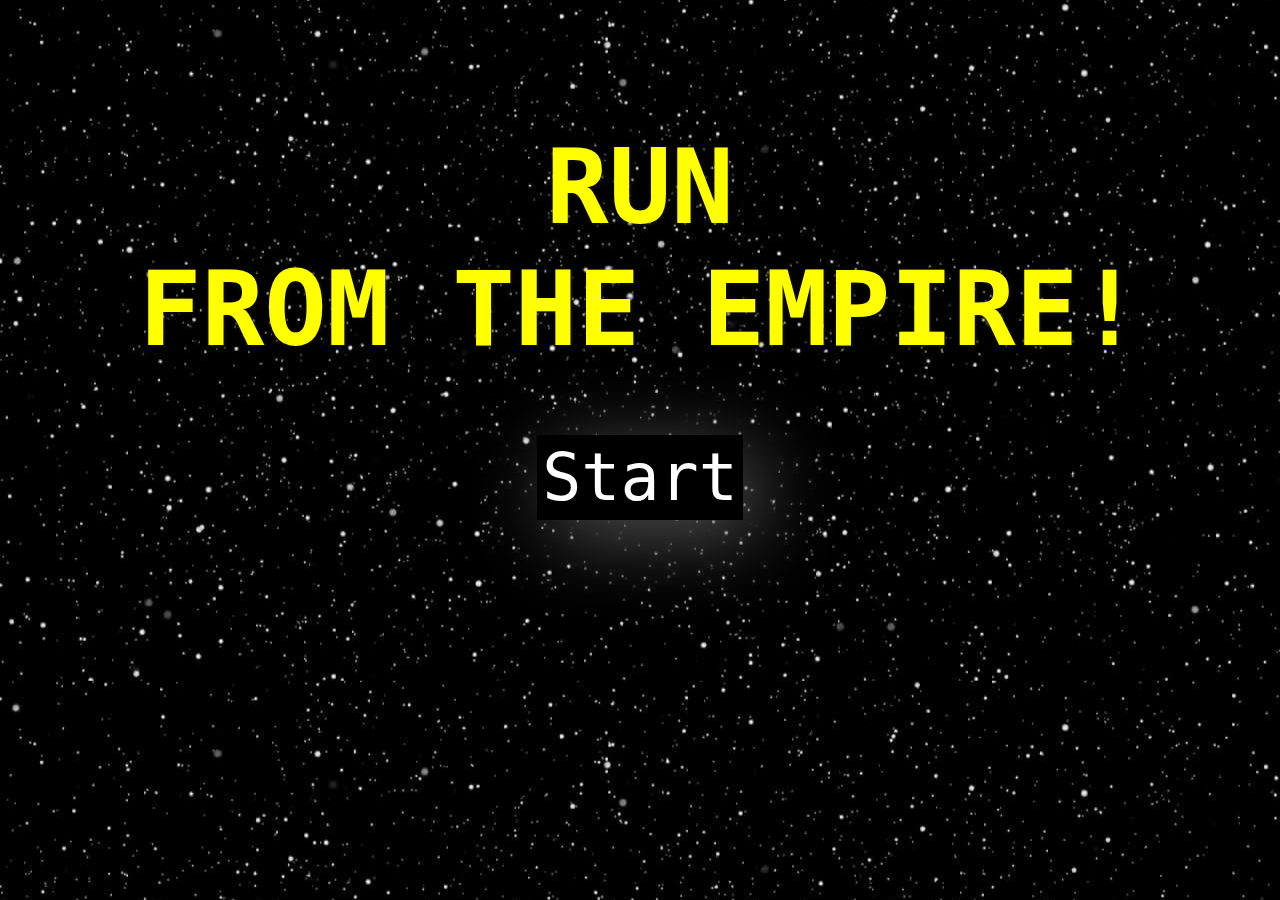
<file: index.html>
<!DOCTYPE html>
<html>
<head>
<title>The Star wars game</title>

<link rel="stylesheet" type="text/css" href="style.css">
<script src="jquery-1.11.3.js"></script>
<script src="BB-8.js"></script>
<script type="R2-D2.js"></script>
</head>

<body>

<div class="titleContent">

<h1 class="splashTitle">Run<br>From the Empire!</h1>

<a id="start" class="button" href="Character choice.html">Start</a>

</div>

</body>
</file>
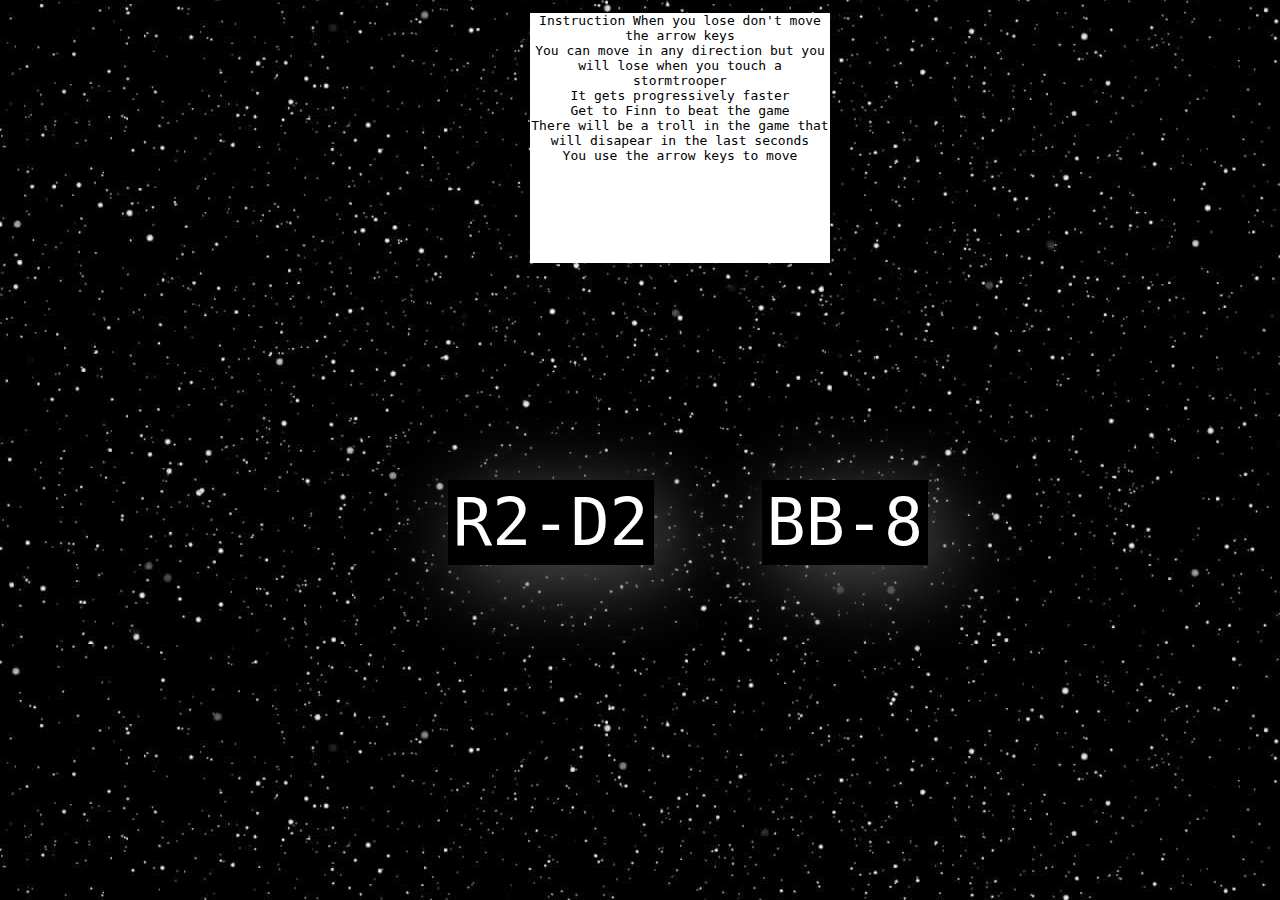
<file: Character choice.html>
<!DOCTYPE html>
<html>
<head>
<title>Character choice</title>

<link rel="stylesheet" type="text/css" href="style.css">
<script src="jquery-1.11.3.js"></script>
<script type="BB-8.js"></script>
<script type="R2-D2.js"></script>
<!--link jQuery UI here if you need it !-->
</head>

<body id="exploreBody">



<!--Your code goes here !-->
<div id="instructions">
<p>Instruction
When you lose don't move the arrow keys<br>You can move in any direction but you will lose when you touch a stormtrooper<br>It gets progressively faster<br>Get to Finn to beat the game<br>There will be a troll in the game that will disapear in the last seconds<br>You use the arrow keys to move</p>
</div>

<div id="characterone"></div>
<div id="charactertwo"></div>

<a id="start" class="buttonone" href="R2-D2.html">R2-D2</a>

<a id="start" class="buttontwo" href="BB-8.html">BB-8</a>


</body>
</html>
</file>
<file: style.css>
body {

	background-image: url("img/Coverimage.jpg");
    background-size: cover;
    background-position: center center;
	font-family: monospace;

}

/*Stuff below governs the start screen*/

.titleContent {
	margin: 10% auto;
    text-align: center;
}

.splashTitle {
	color:#FFFF00;
    font-size: 8em;
    text-transform: uppercase;
    text-shadow: 1px 1px 5px rgba(27, 25, 25, 0.74);
}

.button {
	border: 5px solid #000000;
    color: #ffffff;
    height:500px;
    width:500px; 
    font-size: 5em;
    text-decoration: none;
    background-color: #000000;
    box-shadow: 15px 15px 80px #555;
}
  a.button:hover {
    background-color: #FFFF00;
    color:#000000;
  }
/*Stuff below governs the Explore screen*/
#characterone{
 background-image: url("img/R2D2.jpg");
 height:161px; 
 width:240px;
 margin-top: -100px;
 margin-left:500px;
}
#charactertwo{
    background-image: url("img/BB8.jpg");
    height:161px;
    width:240px;
}
#instructions{
    background-color: white;
    text-align: center;
    height:250px; 
    width:300px;
    margin-left:522px;
}

.buttonone {
    border: 5px solid #000000;
    color: #ffffff;
    height:500px;
    width:500px; 
    font-size: 5em;
    text-decoration: none;
    background-color: #000000;
    box-shadow: 15px 15px 80px #555;
    margin-left: 440px;

}
  a.buttonone:hover {
    background-color: #FFFF00;
    color:#000000;
  }

  .buttontwo {
    border: 5px solid #000000;
    color: #ffffff;
    height:500px;
    width:500px; 
    font-size: 5em;
    text-decoration: none;
    background-color: #000000;
    box-shadow: 15px 15px 80px #555;
    margin-left: 100px;

}
  a.buttontwo:hover {
    background-color: #FFFF00;
    color:#000000;
  }
  /*bottom governs R2 D2*/
  #coverone{
    background-image: url("img/Gamebackground.jpg");
    background-size:1440px 806px;
    background-position: center center;
  font-family: monospace;
  }
  #charcterforgame{
    background-image: url("img/R2D2.jpg");
    height: 161px;
    width: 240px;
  }
  #howtowin{
    background-image: url("img/Youwinone.jpg");
    height: 161px;
    width: 240px:;
    margin-top: 806px;
    margin-left: 720px;
  }
  #gameover{
    background-image: url("img/GameOver.jpg");
     background-size: cover;
    background-position: center center;
}
#youwin{
    background-image: url("img/YouWin.jpg");
     background-size: cover;
    background-position: center center;
}

      #stormtrooperthirtyone{
    background-image: url("img/stormtrooper.jpg");
    height: 161px;
    width: 240px;
    margin-top:806px;
   }
      #stormtrooperthirtytwo{
    background-image: url("img/stormtrooper.jpg");
    height: 161px;
    width: 240px;
     margin-top:806px;
     margin-left: 240px;
   }
      #stormtrooperthirtythree{
    background-image: url("img/stormtrooper.jpg");
    height: 161px;
    width: 240px;
    margin-top:806px;
    margin-left: 480px;
   }
      #stormtrooperthirtyfour{
    background-image: url("img/stormtrooper.jpg");
    height: 161px; 
    width: 240px;
     margin-top:806px;
     margin-left: 720px;
   }
      #stormtrooperthirtyfive{
    background-image: url("img/stormtroopers.jpg");
    height: 161px;
    width: 240px;
     margin-top:806px;
     margin-left: 960px;
   }
      #stormtrooperthirtysix{
    background-image: url("img/stormtrooper.jpg");
    height: 161px;
    width: 240px;
     margin-top:806px;
     margin-left: 1200px;
   }
      #stormtrooperthirtyseven{
    background-image: url("img/stormtrooper.jpg");
    height: 161px;
    width: 240px;
    margin-top: 645px;
   }
      #stormtrooperthirtyeight{
    background-image: url("img/stormtrooper.jpg");
    height: 161px;
    width: 240px;
    margin-top: 645px;
     margin-left: 240px;
   }
      #stormtrooperthirtynine{
    background-image: url("img/stormtrooper.jpg");
    height: 161px;
    width: 240px;
     margin-top: 645px;
     margin-left: 480px;
   }
      #stormtrooperfourty{
    background-image: url("img/stormtrooper.jpg");
    height: 161px;
    width: 240px;
     margin-top: 645px;
     margin-left: 720px;
   }
      #stormtrooperfourtyone{
    background-image: url("img/stormtrooper.jpg");
    height: 161px;
    width: 240px;
     margin-top: 645px;
     margin-left: 960px;
   }
      #stormtrooperfourtytwp{
    background-image: url("img/stormtrooper.jpg");
    height: 161px;
    width: 240px;
     margin-top: 645px;
     margin-left: 1200px;
   }
      #stormtrooperfourtythree{
    background-image: url("img/stormtrooper.jpg");
    height: 161px;
    width: 240px;
    margin-top: 484px;
   }       
      #stormtrooperfourtyfour{
    background-image: url("img/stormtrooper.jpg");
    height: 161px;
    width: 240px;
    margin-top: 484px;
    margin-left:240px;
   }    
      #stormtrooperfourtyfive{
    background-image: url("img/stormtrooper.jpg");
    height: 161px;
    width: 240px;
    margin-top: 484px;
    margin-left: 480px;
   }
      #stormtrooperfourtysix{
    background-image: url("img/stormtrooper.jpg");
    height: 161px;
    width: 240px;
    margin-top: 484px;
    margin-left: 720px;
   }
      #stormtrooperfourtyseven{
    background-image: url("img/stormtrooper.jpg");
    height: 161px;
    width: 240px;
    margin-top: 484px;
    margin-left: 960px;
   }
      #stormtrooperfourtyeight{
    background-image: url("img/stormtrooper.jpg");
    height: 161px;
    width: 240px;
    margin-top: 484px;
    margin-left: 1200;
   }
      #stormtrooperfourtynine{
    background-image: url("img/stormtrooper.jpg");
    height: 161px;
    width: 240px;
    margin-top: 323px;
   }
      #stormtrooperfifty{
    background-image: url("img/stormtrooper.jpg");
    height: 161px;
    width: 240px;
    margin-top: 323px;
    margin-left: 240px;
   }
      #stormtrooperfiftyone{
    background-image: url("img/stormtrooper.jpg");
    height: 161px;
    width: 240px;
    margin-top: 323px;
    margin-left: 480px;
   }
      #stormtrooperfiftytwo{
    background-image: url("img/stormtrooper.jpg");
    height: 161px;
    width: 240px;
    margin-top: 323px;
    margin-left: 720px;
   }
      #stormtrooperfiftythree{
    background-image: url("img/stormtrooper.jpg");
    height: 161px;
    width: 240px;
    margin-top: 323px;
    margin-left: 960px;
   }
      #stormtrooperfiftyfour{
    background-image: url("img/stormtrooper.jpg");
    height: 161px;
    width: 240px;
    margin-top: 323px;
    margin-left: 1200px;
   }
      #stormtrooperfiftyfive{
    background-image: url("img/stormtrooper.jpg");
    height: 161px;
    width: 240px;
   }
      #stormtrooperfiftysix{
    background-image: url("img/stormtrooper.jpg");
    height: 161px;
    width: 240px;
    margin-left: 240px;
   }
      #stormtrooperfiftyseven{
    background-image: url("img/stormtrooper.jpg");
    height: 161px;
    width: 240px;
    margin-left: 480px;
   }
      #stormtrooperfiftyeight{
    background-image: url("img/stormtrooper.jpg");
     height: 161px;
     width: 240px;
     margin-left: 720px;
   }
      #stormtrooperfiftynine{
    background-image: url("img/stormtrooper.jpg");
     height: 161px;
     width: 240px;
     margin-left: 960px;
   }
      #stormtroopersixty{
    background-image: url("img/stormtrooper.jpg");
     height: 161px;
     width: 240px;
     margin-left: 1200px;
   }

  /*bottom governs BB-8*/
#covertwo{
    background-image: url("img/Gamebackground.jpg");
    background-size:1440px 806px;
    background-position: center center;
  font-family: monospace;
  }

  #charcterforgametwo{
    background-image: url("img/BB8.jpg");
    height: 161px;
    width: 240px;
  }
  #howtowintwo{
     background-image: url("img/You win one.jpg");
    height: 161px;
    width: 240px:;
    margin-top: 806px;
    margin-left: 720px;
  }
#gameovertwo{
    background-image: url("img/GameOver.jpg");
     background-size: cover;
    background-position: center center;
}
#youwintwo{
    background-image: url("img/YouWin.jpg");
     background-size: cover;
    background-position: center center;
}

   #stormtrooperone{
 background-image: url("img/stormtrooper.jpg");
  height: 161px;
  width: 240px;
  margin-top:806px;
   }
   #stormtroopertwo{
 background-image: url("img/stormtrooper.jpg");
  height: 161px;
  width: 240px;
  margin-top:806px;
  margin-left: 240px;
   }
   #stormtrooperthree{
 background-image: url("img/stormtrooper.jpg");
  height: 161px;
  width: 240px;
  margin-top:806px;
  margin-left: 480px;
   }
   #stormtrooperfour{
 background-image: url("img/stormtrooper.jpg");
  height: 161px;
  width: 240px;
  margin-top:806px;
  margin-left: 720px;
   }
   #stormtrooperfive{
 background-image: url("img/stormtrooper.jpg");
  height: 161px;
  width: 240px;
  margin-top:806px;
  margin-left: 960px;
   }
   #stormtroopersix{
 background-image: url("img/stormtrooper.jpg");
  height: 161px;
  width: 240px;
  margin-top:806px;
  margin-left: 1200px;
   }
   #stormtrooperseven{
 background-image: url("img/stormtrooper.jpg");
  height: 161px;
  width: 240px;
  margin-top: 645px;
   }
   #stormtroopereight{
 background-image: url("img/stormtrooper.jpg");
  height: 161px;
  width: 240px;
  margin-top: 645px;
  margin-left: 240px;
   }
   #stormtroopernine{
 background-image: url("img/stormtrooper.jpg");
  height: 161px;
  width: 240px;
  margin-top: 645px;
  margin-left: 480px;
   }
   #stormtrooperten{
 background-image: url("img/stormtrooper.jpg");
  height: 161px;
  width: 240px;
  margin-top: 645px;
  margin-left: 720px;
   }
   #stormtroopereleven{
 background-image: url("img/stormtrooper.jpg");
  height: 161px;
  width: 240px;
  margin-top: 645px;
  margin-left: 960px;
   }
   #stormtroopertwelve{
 background-image: url("img/stormtrooper.jpg");
  height: 161px;
  width: 240px;
  margin-top: 645px;
  margin-left: 1200px;
   }
   #stormtrooperthirteen{
 background-image: url("img/stormtrooper.jpg");
  height: 161px;
  width: 240px;
   margin-top: 484px;
   }
   #stormtrooperfourteen{
 background-image: url("img/stormtrooper.jpg");
  height: 161px;
  width: 240px;
   margin-top: 484px;
   margin-left: 240px;
   }
   #stormtrooperfifthteen{
 background-image: url("img/stormtrooper.jpg");
  height: 161px;
  width: 240px;
   margin-top: 484px;
   margin-left: 480px;
   }
   #stormtroopersixteen{
 background-image: url("img/stormtrooper.jpg");
  height: 161px;
  width: 240px;
   margin-top: 484px;
   margin-left: 720px;
   }
   #stormtrooperseventeen{
 background-image: url("img/stormtrooper.jpg");
  height: 161px;
  width: 240px;
   margin-top: 484px;
   margin-left: 960px;
   }
   #stormtroopereightteen{
 background-image: url("img/stormtrooper.jpg");
  height: 161px;
  width: 240px;
   margin-top: 484px;
   margin-left: 1200px;
   }
   #stormtroopernineteen{
 background-image: url("img/stormtrooper.jpg");
  height: 161px;
  width: 240px;
  margin-top: 323px;
   }
   #stormtroopertwenty{
 background-image: url("img/stormtrooper.jpg");
  height: 161px;
  width: 240px;
  margin-top: 323px;
  margin-left: 240px;
   }
   #stormtroopertwentyone{
 background-image: url("img/stormtrooper.jpg");
  height: 161px;
  width: 240px;
  margin-top: 323px;
  margin-left: 480px;
   }
   #stormtroopertwentytwo{
 background-image: url("img/stormtrooper.jpg");
  height: 161px;
  width: 240px;
  margin-top: 323px;
  margin-left: 720px;
   }
   #stormtroopertwentythree{
 background-image: url("img/stormtrooper.jpg");
  height: 161px;
  width: 240px;
  margin-top: 323px;
  margin-left: 960px;
   }
   #stormtroopertwentyfour{
 background-image: url("img/stormtrooper.jpg");
  height: 161px;
  width: 240px;
  margin-top: 323px;
  margin-left: 1200px;
   }
   #stormtroopertwentyfive{
 background-image: url("img/stormtrooper.jpg");
  height: 161px;
  width: 240px;
   }
   #stormtroopertwentysix{
 background-image: url("img/stormtrooper.jpg");
  height: 161px;
  width: 240px;
  margin-left: 240px;
   }
   #stormtroopertwentyseven{
 background-image: url("img/stormtrooper.jpg");
  height: 161px;
  width: 240px;
  margin-left: 480px;
   }
   #stormtroopertwentyeight{
 background-image: url("img/stormtrooper.jpg");
  height: 161px;
  width: 240px;
  margin-left: 720px;
   }
   #stormtroopertwentynine{
 background-image: url("img/stormtrooper.jpg");
  height: 161px;
  width: 240px;
  margin-left: 960px;
   }
   #stormtrooperthirty{
 background-image: url("img/stormtrooper.jpg");
  height: 161px;
  width: 240px;
  margin-left: 1200px;
   }
</file>
